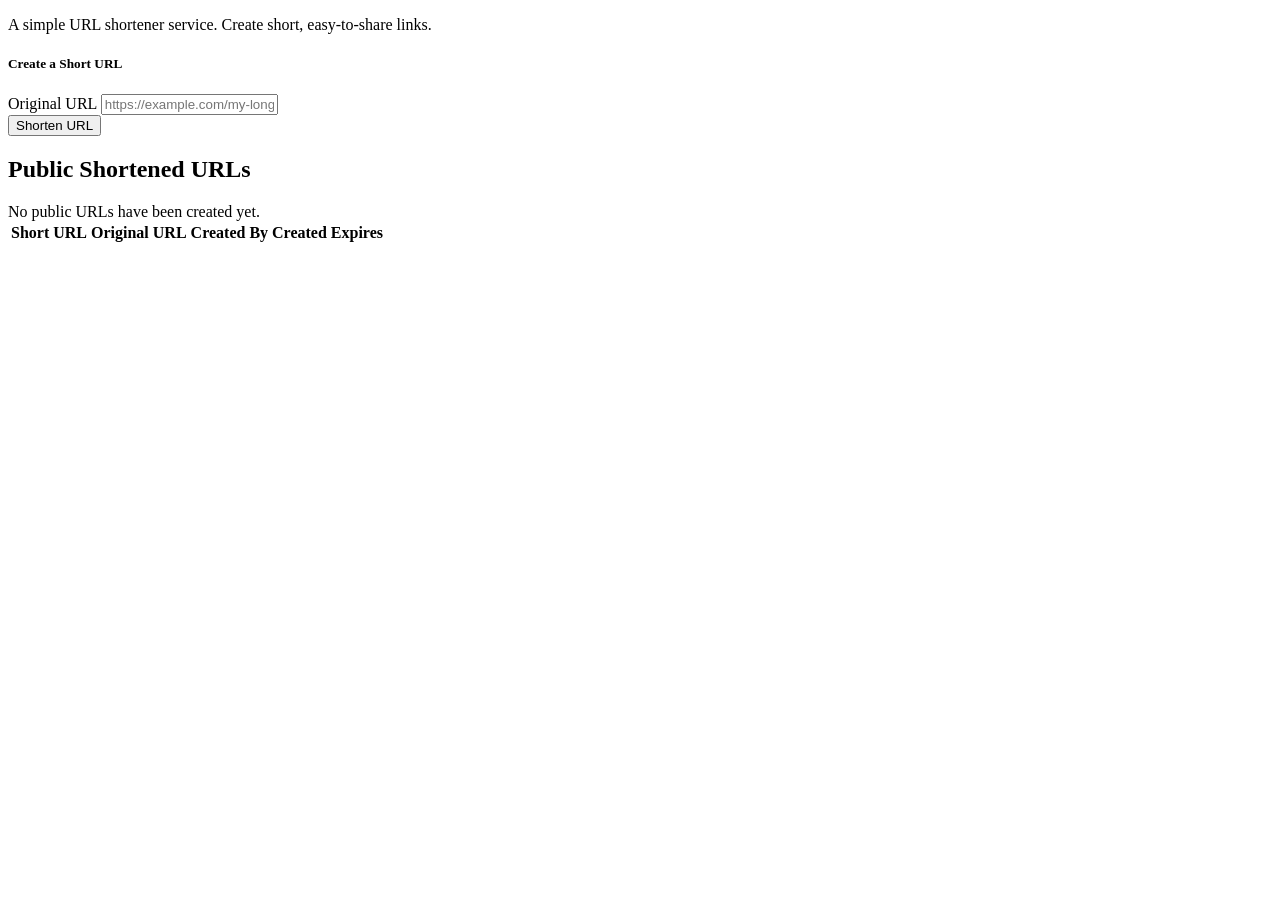
<file: src/main/resources/templates/index.html>
<!DOCTYPE html>
<html lang="en"
      xmlns:th="http://www.thymeleaf.org"
      xmlns:layout="http://www.ultraq.net.nz/thymeleaf/layout"
      layout:decorate="~{layout}">
<head>
    <meta charset="UTF-8">
    <meta name="viewport" content="width=device-width, initial-scale=1.0">
    <title>Home</title>
</head>
<body>
<div layout:fragment="content">
    <div class="jumbotron bg-light p-5 rounded-3 my-4">
        <p class="lead">A simple URL shortener service. Create short, easy-to-share links.</p>
    </div>

    <div class="card mt-4">
        <div class="card-header">
            <h5 class="card-title mb-0">Create a Short URL</h5>
        </div>
        <div class="card-body">
            <form th:action="@{/short-urls}" method="post"
                  th:object="${createShortUrlForm}">
                <div class="mb-3">
                    <label for="originalUrl" class="form-label">Original URL</label>
                    <input type="text" class="form-control" id="originalUrl"
                           th:field="*{originalUrl}"
                           placeholder="https://example.com/my-long-url">
                    <div class="text-danger"
                         th:if="${#fields.hasErrors('originalUrl')}"
                         th:errors="*{originalUrl}"></div>
                </div>
                <button type="submit" class="btn btn-primary">Shorten URL</button>
            </form>
        </div>
    </div>


    <h2 class="mt-5">Public Shortened URLs</h2>
    <div th:if="${shortUrls.isEmpty()}" class="alert alert-info">
        No public URLs have been created yet.
    </div>
    <div th:unless="${shortUrls.isEmpty()}" class="table-responsive">
        <table class="table table-striped table-hover">
            <thead>
            <tr>
                <th>Short URL</th>
                <th>Original URL</th>
                <th>Created By</th>
                <th>Created</th>
                <th>Expires</th>
            </tr>
            </thead>
            <tbody>
            <tr th:each="url : ${shortUrls}">
                <td>
                    <a th:href="@{/s/{key}(key=${url.shortKey})}" th:text="${baseUrl + '/s/' + url.shortKey}" target="_blank"></a>
                </td>
                <td>
                    <a th:href="${url.originalUrl}" th:text="${#strings.abbreviate(url.originalUrl, 50)}" target="_blank"></a>
                </td>
                <td th:text="${url.createdBy != null ? url.createdBy.name : 'Guest'}"></td>
                <td th:text="${#temporals.format(url.createdAt, 'yyyy-MM-dd HH:mm')}"></td>
                <td th:text="${url.expiresAt != null ? #temporals.format(url.expiresAt, 'yyyy-MM-dd HH:mm') : 'Never'}"></td>
            </tr>
            </tbody>
        </table>
    </div>
</div>
</body>
</html>
</file>
